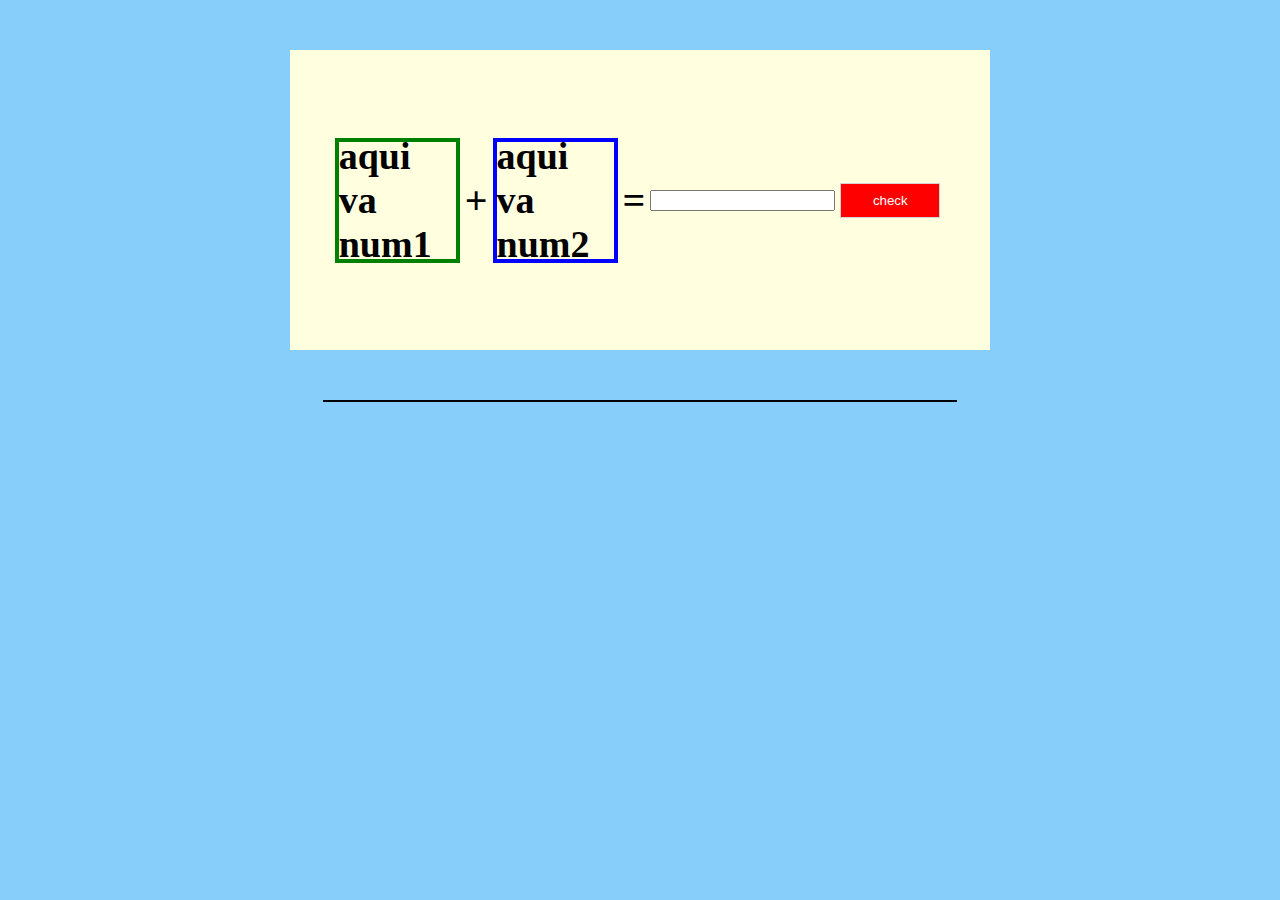
<file: jquery.html>
<!DOCTYPE html>
<html lang="en">
  <head>
    <meta charset="UTF-8" />
    <meta name="viewport" content="width=device-width, initial-scale=1.0" />
    <meta http-equiv="X-UA-Compatible" content="ie=edge" />
    <link rel="stylesheet" href="style.css" />
    <title>Document</title>
  </head>

  <body>
    <div id="canvas">
      <div id="primary-number">aqui va num1</div>
      <div id="add">+</div>
      <div id="secondary-number">aqui va num2</div>
      <div id="equal">=</div>
      <div>
        <input type="number" id="guess" />
      </div>
      <div>
        <button id="btn">check</button>
      </div>
    </div>
    <div>
      <p class="greeting-message"></p>
    </div>
    <script src="http://chancejs.com/chance.min.js"></script>
    <script src="https://ajax.googleapis.com/ajax/libs/jquery/3.6.4/jquery.min.js"></script>

    <script>
      // Quiero un número entre 1 y 100

      let num1 = chance.integer({ min: 1, max: 100 }); // 1. Math.random
      let num2 = chance.integer({ min: 1, max: 100 }); // 2. Math.random

      // 3. - 2 líneas de código usando adecuadamente querySelector
      $("#primary-number").text(num1);
      $("#secondary-number").text(num2);

      // 4. - addEventListener. NO hace falta un evento 'submit' aquí porque no estamos gestionando un <form>. Escuchar el evento 'click' es suficiente
      $("#btn").on("click", () => {
        let val1 = +$("#primary-number").text();
        let val2 = +$("#secondary-number").text();

        if (val1 + val2 == $("#guess").val()) {
          console.log("ok!");
          $(".greeting-message").text("Congrats!");
          $(".greeting-message").show();
          $(".greeting-message").css("color", "green");
        } else {
          $(".greeting-message").text("te has perdido");
          $(".greeting-message").show();
          $(".greeting-message").css("color", "red");
        }
      });
    </script>
  </body>
</html>
</file>
<file: style.css>
body {
  background: lightskyblue;
}

#canvas {
  box-sizing: border-box;
  display: flex;
  align-items: center;
  justify-content: center;
  background: lightyellow;
  width: 700px;
  height: 300px;
  margin: 50px auto;
}

#primary-number,
#secondary-number,
#guess-number {
  display: flex;
  align-items: center;
  justify-content: center;
  font-size: 38px;
  font-weight: bold;
  width: 125px;
  height: 125px;
  box-sizing: border-box;
}

#primary-number {
  border: solid 4px green;
}

#secondary-number {
  border: solid 4px blue;
}

#guess-number {
  border: solid 4px yellow;
  width: 50px;
  height: 50px;
}

#add,
#equal {
  font-weight: bold;
  font-size: 40px;
  padding: 5px;
}

button {
  width: 100px;
  height: 35px;
  margin: 5px;
  background: red;
  color: white;
  border: 1px solid lightgrey;
}

.greeting-message {
  font-size: 1.5rem;
  margin: 0 auto;
  text-align: center;
  border: 1px solid black;
  display: auto;
  width: 50%;
}
</file>
